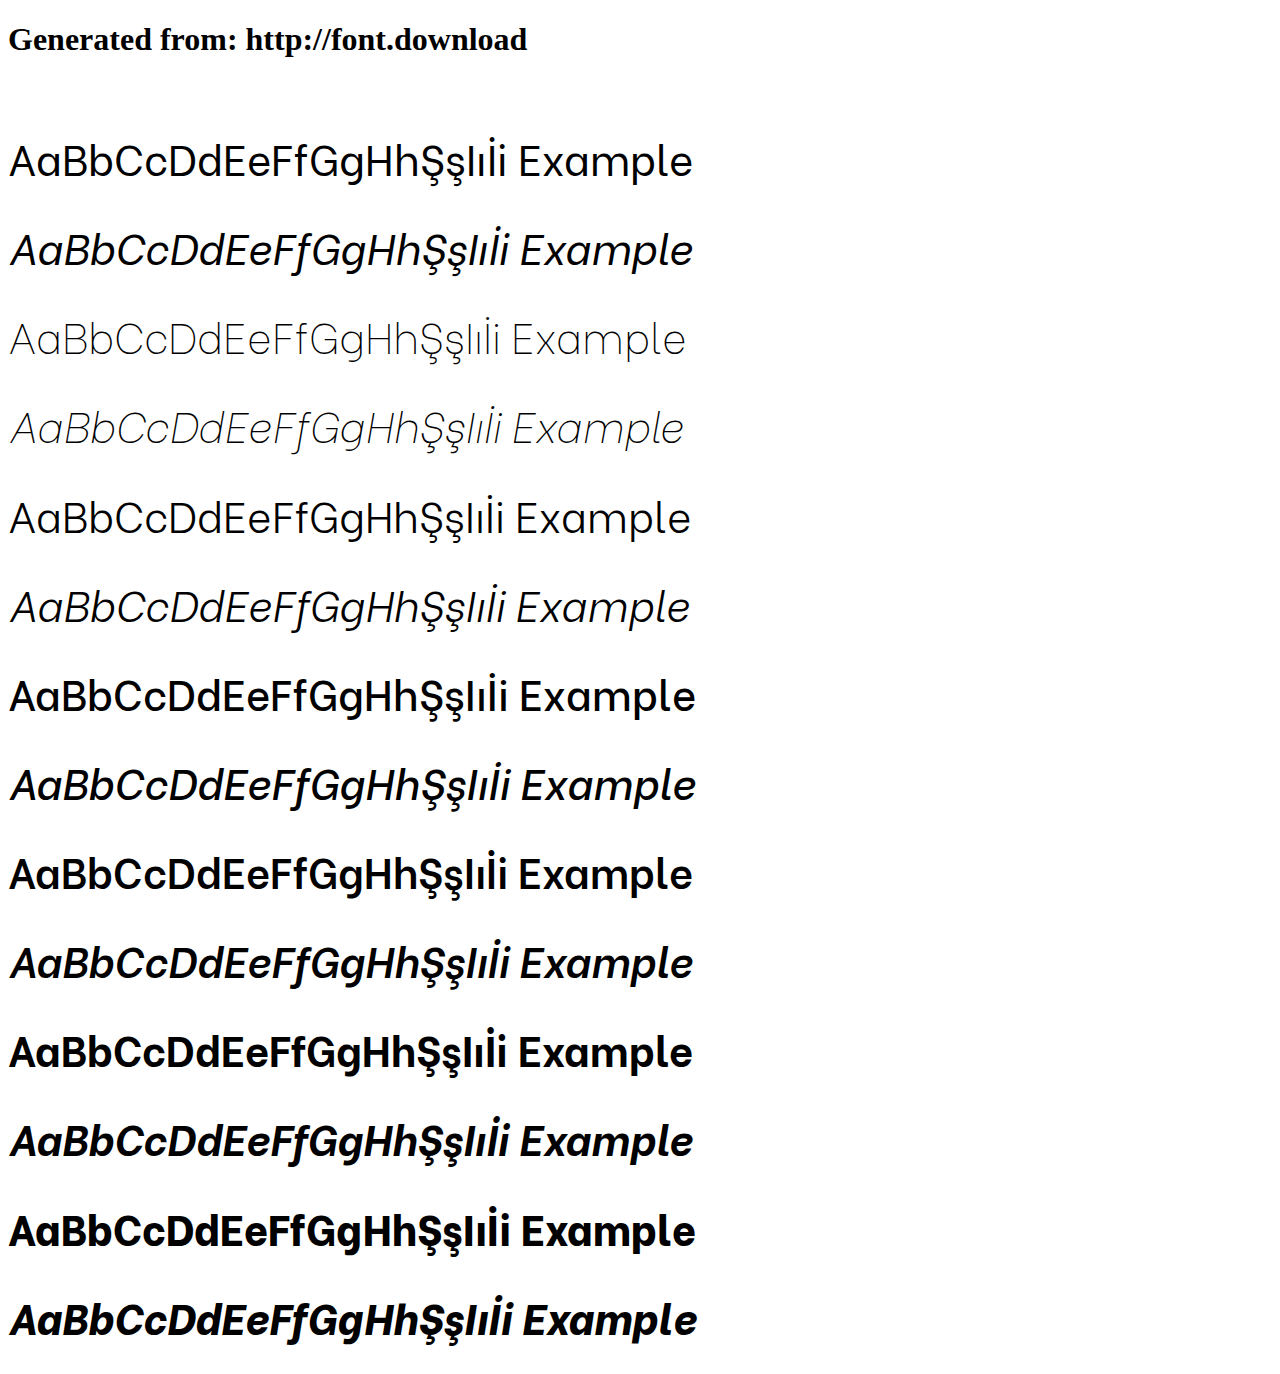
<file: assets/fonts/be-vietnam-webfont/example.html>
<!DOCTYPE html>
<html xmlns="http://www.w3.org/1999/xhtml">
<head>
    <meta http-equiv="Content-Type" content="text/html; charset=utf-8"/>
    <link rel="stylesheet" type="text/css"
          href="style.css"/>
</head>

<body>

<h1>Generated from: http://font.download</h1><br/>
<h1 style="font-family:'Be Vietnam Regular';font-weight:normal;font-size:42px">AaBbCcDdEeFfGgHhŞşIıİi Example</h1>
<h1 style="font-family:'Be Vietnam Italic';font-weight:normal;font-size:42px">AaBbCcDdEeFfGgHhŞşIıİi Example</h1>
<h1 style="font-family:'Be Vietnam Thin';font-weight:normal;font-size:42px">AaBbCcDdEeFfGgHhŞşIıİi Example</h1>
<h1 style="font-family:'Be Vietnam Thin Italic';font-weight:normal;font-size:42px">AaBbCcDdEeFfGgHhŞşIıİi Example</h1>
<h1 style="font-family:'Be Vietnam Light';font-weight:normal;font-size:42px">AaBbCcDdEeFfGgHhŞşIıİi Example</h1>
<h1 style="font-family:'Be Vietnam Light Italic';font-weight:normal;font-size:42px">AaBbCcDdEeFfGgHhŞşIıİi Example</h1>
<h1 style="font-family:'Be Vietnam Medium';font-weight:normal;font-size:42px">AaBbCcDdEeFfGgHhŞşIıİi Example</h1>
<h1 style="font-family:'Be Vietnam Medium Italic';font-weight:normal;font-size:42px">AaBbCcDdEeFfGgHhŞşIıİi Example</h1>
<h1 style="font-family:'Be Vietnam SemiBold';font-weight:normal;font-size:42px">AaBbCcDdEeFfGgHhŞşIıİi Example</h1>
<h1 style="font-family:'Be Vietnam SemiBold Italic';font-weight:normal;font-size:42px">AaBbCcDdEeFfGgHhŞşIıİi Example</h1>
<h1 style="font-family:'Be Vietnam Bold';font-weight:normal;font-size:42px">AaBbCcDdEeFfGgHhŞşIıİi Example</h1>
<h1 style="font-family:'Be Vietnam Bold Italic';font-weight:normal;font-size:42px">AaBbCcDdEeFfGgHhŞşIıİi Example</h1>
<h1 style="font-family:'Be Vietnam ExtraBold';font-weight:normal;font-size:42px">AaBbCcDdEeFfGgHhŞşIıİi Example</h1>
<h1 style="font-family:'Be Vietnam ExtraBold Italic';font-weight:normal;font-size:42px">AaBbCcDdEeFfGgHhŞşIıİi Example</h1>


</body>
</html>
</file>
<file: assets/fonts/be-vietnam-webfont/style.css>
/* #### Generated By: http://font.download #### */

    @font-face {
    font-family: 'Be Vietnam Regular';
    font-style: normal;
    font-weight: normal;
    src: local('Be Vietnam Regular'), url('BeVietnam-Regular.woff') format('woff');
    }
    

    @font-face {
    font-family: 'Be Vietnam Italic';
    font-style: normal;
    font-weight: normal;
    src: local('Be Vietnam Italic'), url('BeVietnam-Italic.woff') format('woff');
    }
    

    @font-face {
    font-family: 'Be Vietnam Thin';
    font-style: normal;
    font-weight: normal;
    src: local('Be Vietnam Thin'), url('BeVietnam-Thin.woff') format('woff');
    }
    

    @font-face {
    font-family: 'Be Vietnam Thin Italic';
    font-style: normal;
    font-weight: normal;
    src: local('Be Vietnam Thin Italic'), url('BeVietnam-ThinItalic.woff') format('woff');
    }
    

    @font-face {
    font-family: 'Be Vietnam Light';
    font-style: normal;
    font-weight: normal;
    src: local('Be Vietnam Light'), url('BeVietnam-Light.woff') format('woff');
    }
    

    @font-face {
    font-family: 'Be Vietnam Light Italic';
    font-style: normal;
    font-weight: normal;
    src: local('Be Vietnam Light Italic'), url('BeVietnam-LightItalic.woff') format('woff');
    }
    

    @font-face {
    font-family: 'Be Vietnam Medium';
    font-style: normal;
    font-weight: normal;
    src: local('Be Vietnam Medium'), url('BeVietnam-Medium.woff') format('woff');
    }
    

    @font-face {
    font-family: 'Be Vietnam Medium Italic';
    font-style: normal;
    font-weight: normal;
    src: local('Be Vietnam Medium Italic'), url('BeVietnam-MediumItalic.woff') format('woff');
    }
    

    @font-face {
    font-family: 'Be Vietnam SemiBold';
    font-style: normal;
    font-weight: normal;
    src: local('Be Vietnam SemiBold'), url('BeVietnam-SemiBold.woff') format('woff');
    }
    

    @font-face {
    font-family: 'Be Vietnam SemiBold Italic';
    font-style: normal;
    font-weight: normal;
    src: local('Be Vietnam SemiBold Italic'), url('BeVietnam-SemiBoldItalic.woff') format('woff');
    }
    

    @font-face {
    font-family: 'Be Vietnam Bold';
    font-style: normal;
    font-weight: normal;
    src: local('Be Vietnam Bold'), url('BeVietnam-Bold.woff') format('woff');
    }
    

    @font-face {
    font-family: 'Be Vietnam Bold Italic';
    font-style: normal;
    font-weight: normal;
    src: local('Be Vietnam Bold Italic'), url('BeVietnam-BoldItalic.woff') format('woff');
    }
    

    @font-face {
    font-family: 'Be Vietnam ExtraBold';
    font-style: normal;
    font-weight: normal;
    src: local('Be Vietnam ExtraBold'), url('BeVietnam-ExtraBold.woff') format('woff');
    }
    

    @font-face {
    font-family: 'Be Vietnam ExtraBold Italic';
    font-style: normal;
    font-weight: normal;
    src: local('Be Vietnam ExtraBold Italic'), url('BeVietnam-ExtraBoldItalic.woff') format('woff');
    }
</file>
